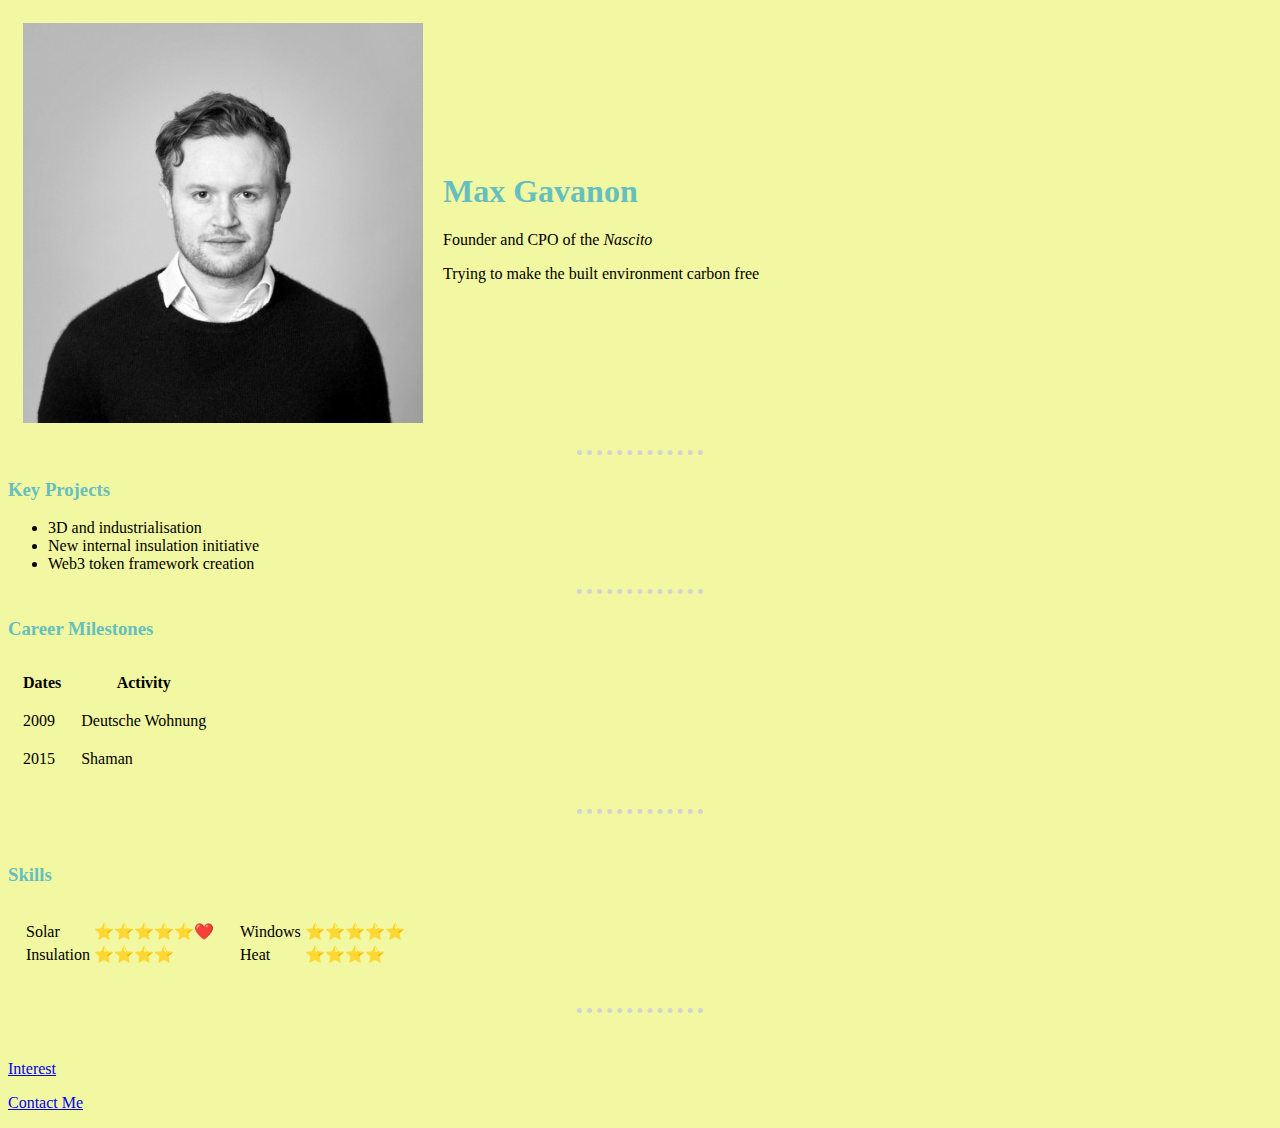
<file: index.html>
<!DOCTYPE html>
<html lang="en" dir="ltr">
  <head>
    <meta charset="utf-8" />
    <title>Max's personal site</title>
    <link rel="stylesheet" href="css/styles.css" />
  </head>

  <body>
    <table cellpadding="5px" cellspacing="10px">
      <tr>
        <td>
          <img src="1649950272692.jpeg" alt="Wikie" />
        </td>
        <td>
          <h1>Max Gavanon</h1>
          <p>Founder and CPO of the <em>Nascito</em></p>
          <p>Trying to make the built environment carbon free</p>
        </td>
      </tr>
    </table>

    <hr size="3" />

    <h3>Key Projects</h3>

    <ul>
      <li>3D and industrialisation</li>
      <li>New internal insulation initiative</li>
      <li>Web3 token framework creation</li>
    </ul>

    <hr size="3" />

    <h3>Career Milestones</h3>

    <!-- cellpadding=5px cellspacing=10px are deprecated
  -->

    <table cellpadding="5px" cellspacing="10px">
      <thead>
        <th>Dates</th>
        <th>Activity</th>
      </thead>
      <tr>
        <td>2009</td>
        <td>Deutsche Wohnung</td>
      </tr>

      <tr>
        <td>2015</td>
        <td>Shaman</td>
      </tr>
    </table>

    <br />

    <hr size="3" />

    <br />

    <h3>Skills</h3>

    <table cellpadding="5px" cellspacing="10px">
      <tr>
        <td>
          <table>
            <tr>
              <td>Solar</td>
              <td>⭐⭐⭐⭐⭐❤️</td>
            </tr>
            <tr>
              <td>Insulation</td>
              <td>⭐⭐⭐⭐</td>
            </tr>
          </table>
        </td>

        <td>
          <table>
            <tr>
              <td>Windows</td>
              <td>⭐⭐⭐⭐⭐</td>
            </tr>
            <tr>
              <td>Heat</td>
              <td>⭐⭐⭐⭐</td>
            </tr>
          </table>
        </td>
      </tr>
    </table>

    <br />

    <hr size="3" />

    <br />

    <p><a href="hobbies.html">Interest</a></p>

    <p><a href="contacts.html">Contact Me</a></p>
  </body>
</html>
</file>
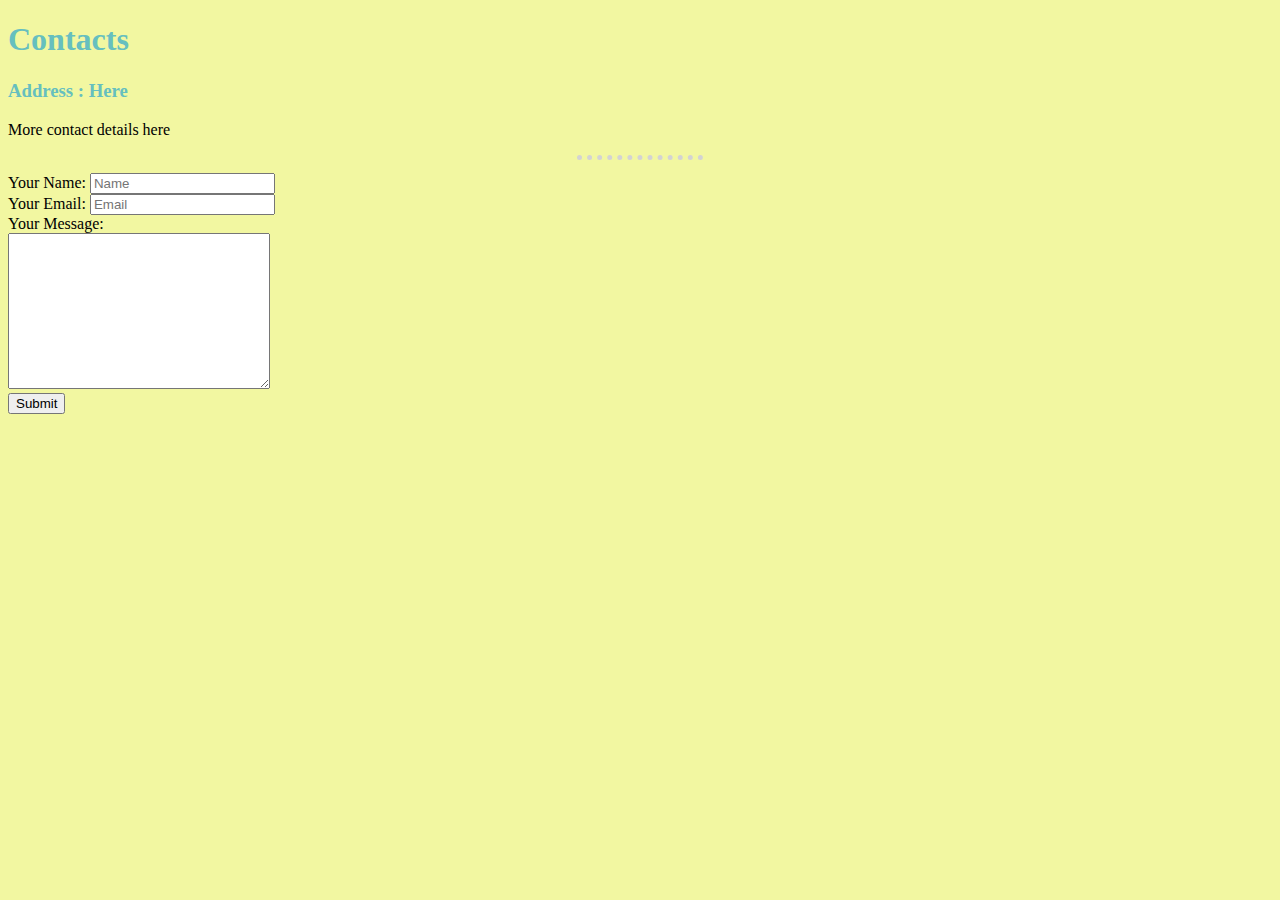
<file: contacts.html>
<!DOCTYPE html>
<html lang="en" dir="ltr">
  <head>
    <meta charset="utf-8" />
    <title>Contacts</title>
    <link rel="stylesheet" href="css/styles.css" />
  </head>

  <body>
    <h1>Contacts</h1>
    <h3>Address : Here</h3>

    <p>More contact details here</p>

    <hr />

    <form
      class=""
      action="mailto:maxgvn@gmail.com"
      method="post"
      enctype="text/plain"
    >
      <label>Your Name: </label>
      <input type="text" placeholder="Name" name="youname" />

      <br />
      <label>Your Email: </label>
      <input type="email" placeholder="Email" name="youremail" />
      <br />

      <label>Your Message: </label> <br />
      <textarea name="yourmessage" rows="10" cols="30"> </textarea>
      <br />

      <input type="submit" name="" />
    </form>
  </body>
</html>
</file>
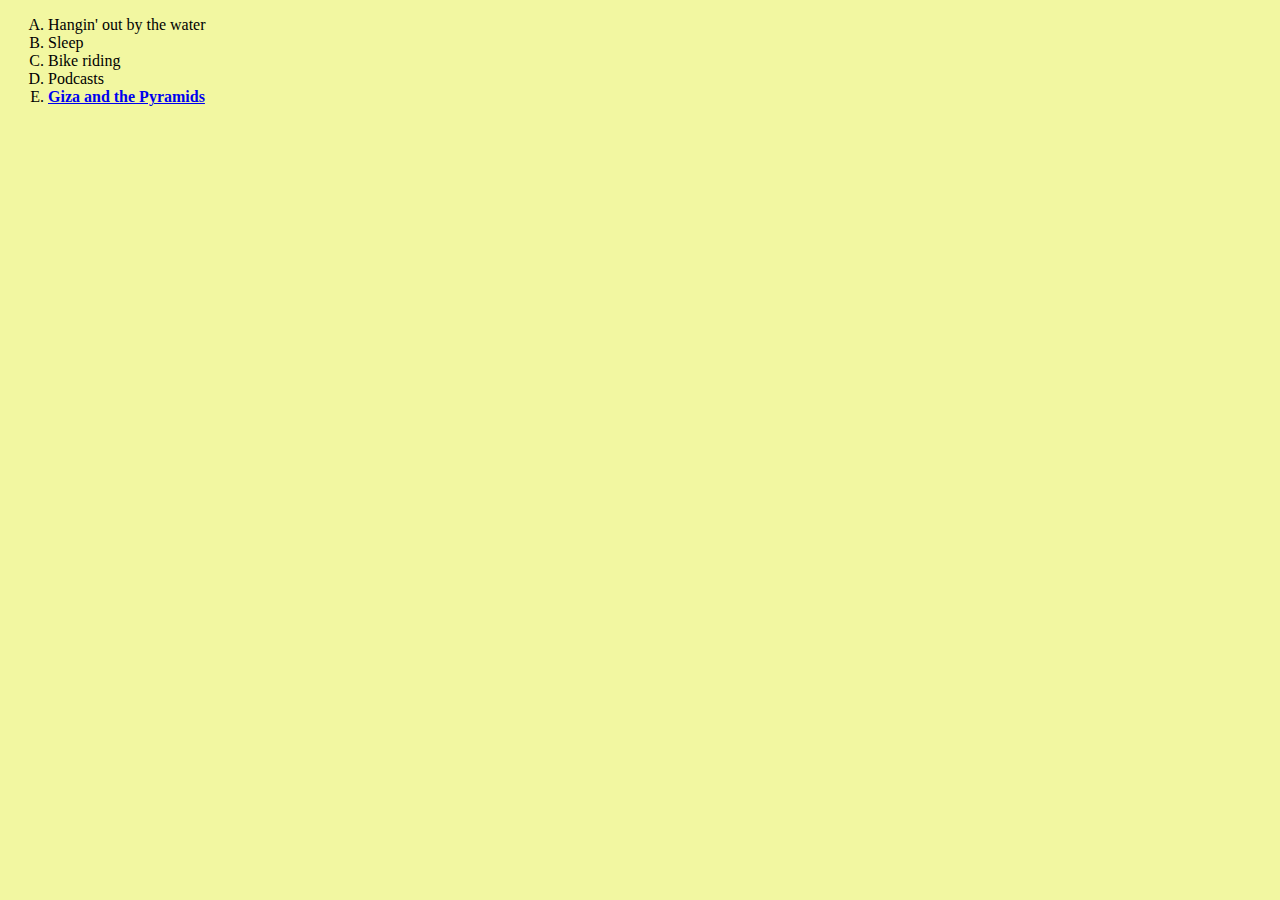
<file: hobbies.html>
<!DOCTYPE html>
<html lang="en" dir="ltr">
  <head>
    <meta charset="utf-8">
    <title>Hobbies</title>
    <link rel="stylesheet" href="css/styles.css" />
  </head>
  <body>

    <ol type=A>
      <li>Hangin' out by the water</li>
      <li>Sleep</li>
      <li>Bike riding</li>
      <li>Podcasts</li>
      <li> <strong> <a href="https://en.wikipedia.org/wiki/Giza"">Giza and the Pyramids</a> </strong>

    </ol>

  </body>
</html>
</file>
<file: css/styles.css>
body {
        background-color: #f2f7a1;
      }
      hr {
        border-color: lightgray;
        border-style: dotted none none none;
        height: 5px;
        border-width: 5px;
        width: 10%;
      }
      h1 {
        color:#66BFBF;
      }
      h3 {
     
        color:#66BFBF;
     
      }
</file>
